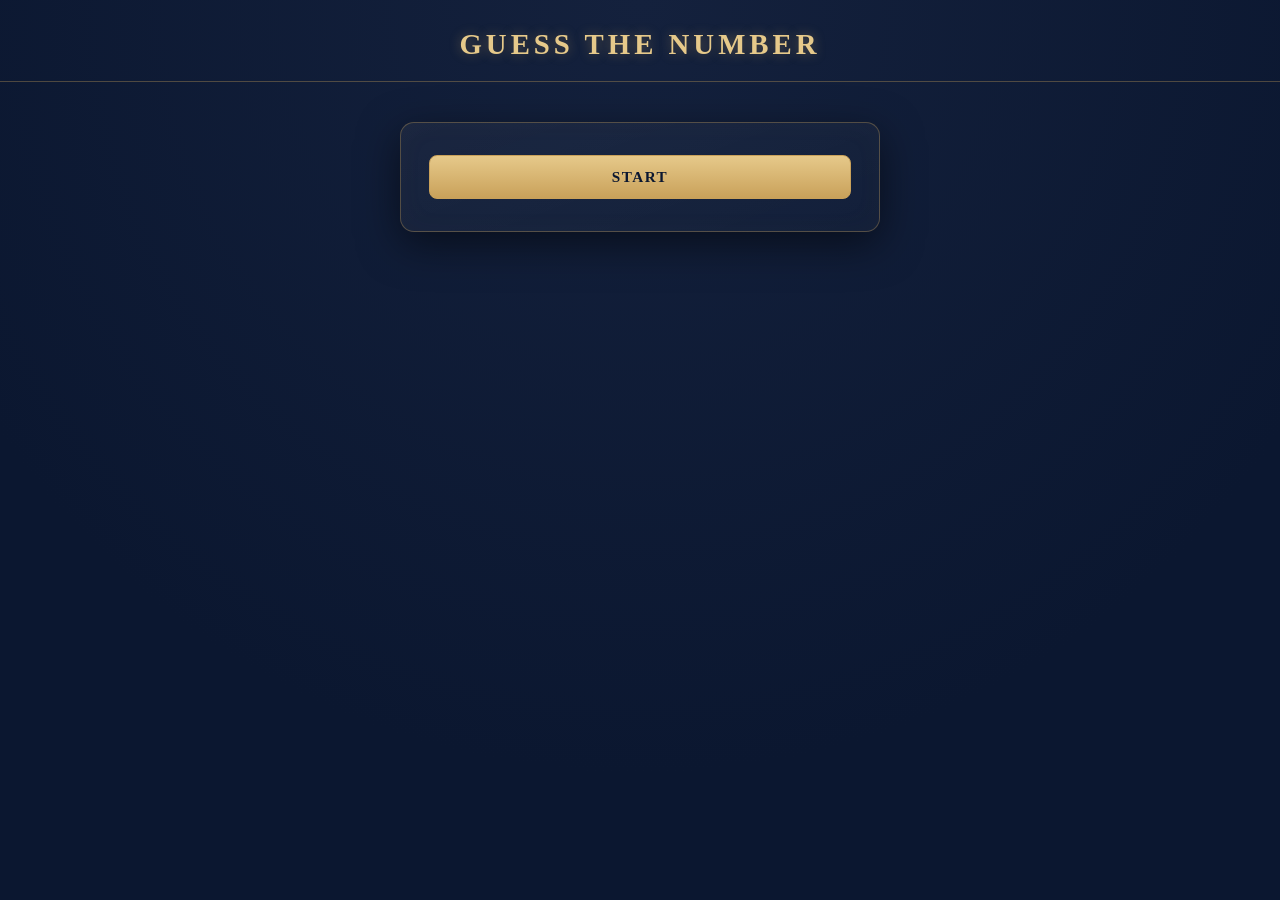
<file: guess-the-number/index.html>
<!doctype html>
<html lang="en">
  <head>
    <meta charset="UTF-8" />
    <meta name="viewport" content="width=device-width, initial-scale=1.0" />
    <title>GUESS THE NUMBER</title>
    <link rel="stylesheet" href="style.css" />
  </head>

  <body>
    <header>GUESS THE NUMBER</header>

    <main>
      <button class="start">START</button>
    </main>

    <script src="script.js"></script>
  </body>
</html>
</file>
<file: guess-the-number/style.css>
:root {
  --royal-navy: #0b1730;
  --royal-navy-light: #14213d;
  --royal-gold: #c9a15a;
  --royal-gold-light: #e6c98a;
  --cream: #f5efe0;
  --cream-dim: #cfc7b0;
  --success: #7fae7f;
  --danger: #b5665f;
  --border-soft: rgba(201, 161, 90, 0.35);
}

* {
  margin: 0;
  padding: 0;
  box-sizing: border-box;
}

body {
  min-height: 100vh;
  background: radial-gradient(
    circle at top,
    var(--royal-navy-light),
    var(--royal-navy) 70%
  );
  color: var(--cream);
  font-family: "Georgia", "Times New Roman", serif;
  display: flex;
  flex-direction: column;
  align-items: center;
}

header {
  width: 100%;
  text-align: center;
  padding: 28px 0 20px;
  font-size: 1.8rem;
  letter-spacing: 4px;
  font-weight: 700;
  color: var(--royal-gold-light);
  text-shadow: 0 0 12px rgba(201, 161, 90, 0.4);
  border-bottom: 1px solid var(--border-soft);
}

main {
  width: 100%;
  max-width: 480px;
  margin-top: 40px;
  padding: 32px 28px;
  display: flex;
  flex-direction: column;
  align-items: center;
  gap: 18px;
  background: linear-gradient(
    160deg,
    rgba(255, 255, 255, 0.04),
    rgba(255, 255, 255, 0.01)
  );
  border: 1px solid var(--border-soft);
  border-radius: 14px;
  box-shadow:
    0 12px 40px rgba(0, 0, 0, 0.5),
    inset 0 0 30px rgba(201, 161, 90, 0.03);
}

button {
  font-family: inherit;
  font-size: 0.95rem;
  letter-spacing: 1.5px;
  font-weight: 600;
  padding: 12px 28px;
  border-radius: 8px;
  border: 1px solid var(--royal-gold);
  background: linear-gradient(
    180deg,
    var(--royal-gold-light),
    var(--royal-gold)
  );
  color: var(--royal-navy);
  cursor: pointer;
  transition:
    transform 0.15s ease,
    box-shadow 0.15s ease,
    filter 0.15s ease;
  width: 100%;
}

button:hover {
  filter: brightness(1.08);
  box-shadow: 0 6px 18px rgba(201, 161, 90, 0.35);
}

button:active {
  transform: scale(0.97);
}

button:disabled {
  opacity: 0.4;
  cursor: not-allowed;
  filter: none;
  box-shadow: none;
}

select {
  width: 100%;
  font-family: inherit;
  font-size: 0.95rem;
  letter-spacing: 1px;
  padding: 10px 14px;
  border-radius: 8px;
  border: 1px solid var(--border-soft);
  background: var(--royal-navy-light);
  color: var(--cream);
  outline: none;
  cursor: pointer;
}

select:disabled {
  opacity: 0.5;
  cursor: not-allowed;
}

input[type="number"] {
  width: 100%;
  font-family: inherit;
  font-size: 1rem;
  padding: 10px 14px;
  border-radius: 8px;
  border: 1px solid var(--border-soft);
  background: rgba(255, 255, 255, 0.03);
  color: var(--cream);
  outline: none;
  text-align: center;
  letter-spacing: 1px;
}

input[type="number"]:focus {
  border-color: var(--royal-gold);
  box-shadow: 0 0 0 3px rgba(201, 161, 90, 0.2);
}

input[type="number"]::placeholder {
  color: var(--cream-dim);
}

input:disabled {
  opacity: 0.5;
}

main > div {
  width: 100%;
  text-align: center;
  font-size: 0.95rem;
  letter-spacing: 1px;
  color: var(--cream-dim);
  padding: 8px 0;
}

main > div:first-of-type {
  font-weight: 700;
  color: var(--royal-gold-light);
  font-size: 1.05rem;
}

main > div:nth-of-type(2) {
  font-size: 0.85rem;
  opacity: 0.8;
}

main > div:last-of-type {
  border-top: 1px solid var(--border-soft);
  padding-top: 12px;
  font-weight: 700;
  letter-spacing: 2px;
  color: var(--royal-gold);
}

main > div:last-of-type hr {
  border: none;
  border-top: 1px dashed var(--border-soft);
  margin: 6px 0;
}
</file>
